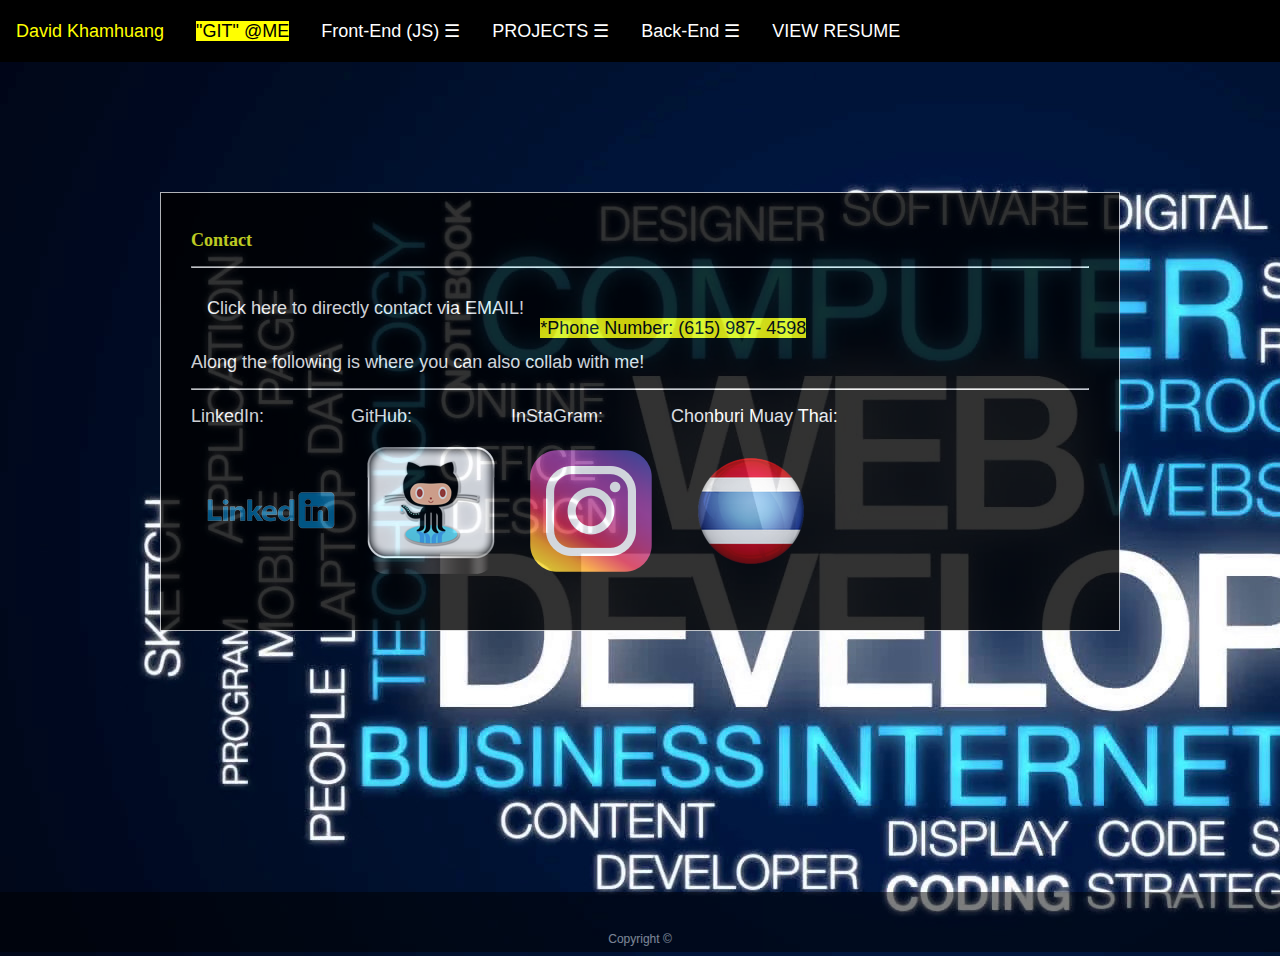
<file: contact.html>
<!doctype html>
<html lang="en-us">

<head>
  <meta charset="UTF-8">
  <title>Contact</title>
  <link rel="stylesheet" type="text/css" href="./assets/reset.css">
  <link rel="stylesheet" type="text/css" href="./assets/contactStyle.css">
  <meta name="viewport" content="width=device-width, initial-scale=1.0">
  <link rel="stylesheet" href="https://use.fontawesome.com/releases/v5.7.0/css/all.css" integrity="sha384-lZN37f5QGtY3VHgisS14W3ExzMWZxybE1SJSEsQp9S+oqd12jhcu+A56Ebc1zFSJ" crossorigin="anonymous">
</head>

<body>

    <!--Nav bar(box)-->
    <ul>
        <li><a href="index.html">David Khamhuang</a></li>
        <li><a href="contact.html"><mark>"GIT" @ME</mark></a><i class='fas fa-business-time' style='font-size:48px;color:white'></i></li>
        <li class="dropdown">
          <a href="javascript:void(0)" class="dropbtn" id="dropbtn00">Front-End (JS)   &#9776;</a><i class='fas fa-box-open' style='font-size:36px; color: white'></i>
          <div class="dropdown-content">
            <a href="https://dkahuna.github.io/Train-time-chart/" target="_blank">Connecting with Firebase</a>
            <a href="https://dkahuna.github.io/Word_Guess_Game/" target="_blank">Letter Guessing Game</a>
            <a href="https://dkahuna.github.io/unit-4-game/" target="_blank">Gem Collector</a>
            <a href="https://dkahuna.github.io/TriviaGame/" target="_blank">Trivia Time!!</a>
            <a href="https://dkahuna.github.io/Auto-GIFs/" target="_blank">API calls with GIFs</a>
            <a href="https://dkahuna.github.io/Tribute-Page/" target="_blank">Tribute Page</a>
            <!--  Empty Slots for future links
            <a href="#">Link 7</a>
            <a href="#">Link 8</a>-->
          </div>
        </li>

        <li class="dropdown">
            <a href="javascript:void(0)" class="dropbtn" id="dropbtn01">PROJECTS   &#9776;</a>
            <div class="dropdown-content">
              <a href="https://edwardsjtimothy.github.io/Project_1/" target="_blank">Waste-To-Go</a>
              <a href= "https://github.com/edwardsjtimothy/Project_1.git" target="_blank">Waste-To-Go #code</a>
              <a href="https://project-2000.herokuapp.com/" target="_blank">Employee Hour Tracker</a>
              <a href="https://github.com/simonk16/project2.git" target="_blank">Employee Hour Tracker #code</a>
              <a href="#">Project--3(tbd)</a>
            </div>
          </li>

          <li class="dropdown">
            <a href="javascript:void(0)" class="dropbtn" id="dropbtn01">Back-End  &#9776;</a>
            <div class="dropdown-content">
              <a href="https://github.com/dkahuna/Bamazon.git" target="_blank">'Bamazon'</a>
              <a href="https://github.com/dkahuna/liri-node-app.git" target="_blank">Liri-Node-App</a>
            </div>
          </li>

          <li class="dropdown">
              <a href="javascript:void(0)" class="dropbtn" id="dropbtn01"> VIEW RESUME</a>
              <div class="dropdown-content">
                <h1><a href="./assets/Full-Stack Development.pdf" target="_blank">Resume</a></h1>
              </div>
          </li>

      </ul>

  <div id="main-container" class="container">
    <section class="main-section">
      <h1>Contact</h1>
      <hr>
      <div id="contact-form">

<!--Contact Info-->
        <ul>
          <li><strong><p><a href="mailto:khameye19888@gmail.com" target="_blank" khameye19888@gmail.com>Click here to directly contact via EMAIL!</a></strong> </p></li>        
<br> 
          <li><p><mark>*Phone Number: (615) 987- 4598</mark></p></li>
 <br>         
          <li>Along the following is where you can also collab with me!</li>
<br> <hr>

<!--Links to Personal Pages-->
          <li><strong><p>LinkedIn:</p></strong><a  href="https://www.linkedin.com/in/khameye-khamhuang-36735117b/"
              target="_blank"><img src="images\Linked_in.png"></a></li>

          <li><strong><p>GitHub:</p></strong><a href="https://github.com/dkahuna" target="_blank"><img src="images/githubpx.png"></a></li> 

          <li><strong><p>InStaGram:</p></strong><a href="https://www.instagram.com/d.big_kahuna/" target="_blank"><img src="./images/social-03-128.png"></a></li>

          <li><strong><p>Chonburi Muay Thai:</p></strong><a href="https://www.chonburimuaythai.com/" target="_blank"><img src="./images/Flag_of_Thailand.png"></a></li>

        </ul>
      </div>
    </section>
  </div>

  <footer>
    <div class="container">
      Copyright &copy; 
    </div>
  </footer>
</body>

</html>
</file>
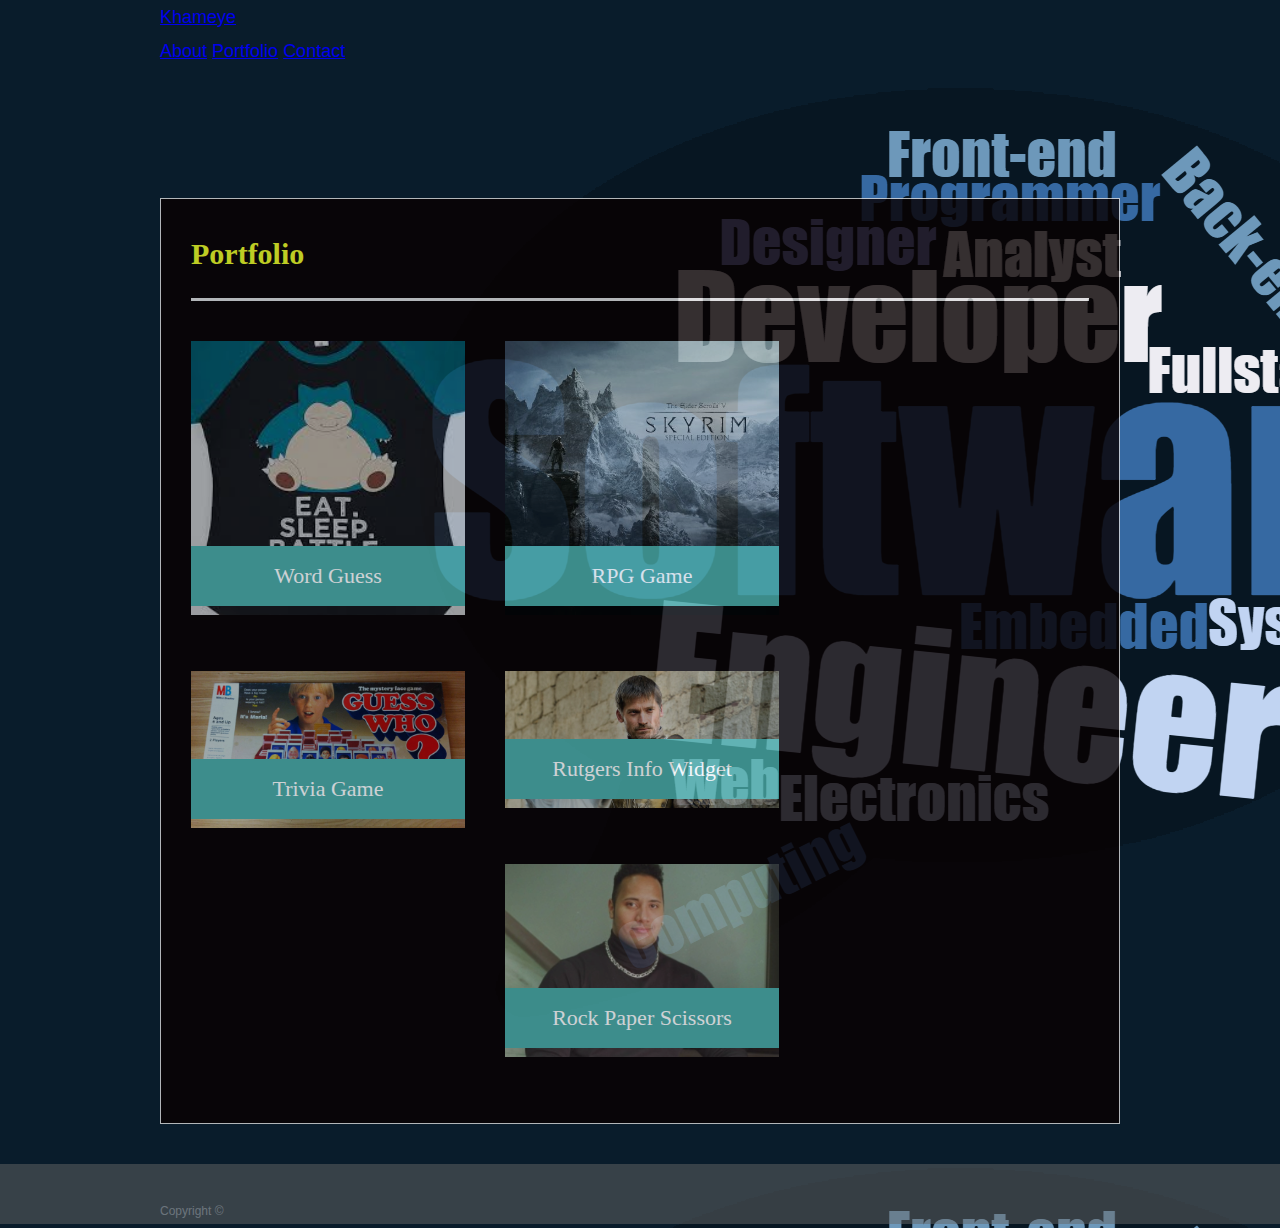
<file: portfolio.html>
<!-- 
<!DOCTYPE html>
<html lang="en-us">

<head>
  <meta charset="UTF-8">
  <title> Student Bio | David Khamhuang</title>

<link rel="stylesheet" type="text/css" href="assets/css/style.css">
<link rel="stylesheet" href="https://stackpath.bootstrapcdn.com/bootstrap/4.3.1/css/bootstrap.min.css" integrity="sha384-ggOyR0iXCbMQv3Xipma34MD+dH/1fQ784/j6cY/iJTQUOhcWr7x9JvoRxT2MZw1T" crossorigin="anonymous">
<script src="https://stackpath.bootstrapcdn.com/bootstrap/4.3.1/js/bootstrap.min.js" integrity="sha384-JjSmVgyd0p3pXB1rRibZUAYoIIy6OrQ6VrjIEaFf/nJGzIxFDsf4x0xIM+B07jRM" crossorigin="anonymous"></script>

</head>

<body>

        <nav class="navbar navbar-expand-lg navbar-light bg-light">
                <a class="navbar-brand" href="#">Navbar</a>
                <button class="navbar-toggler" type="button" data-toggle="collapse" data-target="#navbarSupportedContent" aria-controls="navbarSupportedContent" aria-expanded="false" aria-label="Toggle navigation">
                  <span class="navbar-toggler-icon"></span>
                </button>
              
                <div class="collapse navbar-collapse" id="navbarSupportedContent">
                  <ul class="navbar-nav mr-auto">
                    <li class="nav-item active">
                      <a class="nav-link" href="#">Home <span class="sr-only">(current)</span></a>
                    </li>
                    <li class="nav-item">
                      <a class="nav-link" href="#">Link</a>
                    </li>
                    <li class="nav-item dropdown">
                      <a class="nav-link dropdown-toggle" href="#" id="navbarDropdown" role="button" data-toggle="dropdown" aria-haspopup="true" aria-expanded="false">
                        Dropdown
                      </a>
                      <div class="dropdown-menu" aria-labelledby="navbarDropdown">
                        <a class="dropdown-item" href="#">Action</a>
                        <a class="dropdown-item" href="#">Another action</a>
                        <div class="dropdown-divider"></div>
                        <a class="dropdown-item" href="#">Something else here</a>
                      </div>
                    </li>
                    <li class="nav-item">
                      <a class="nav-link disabled" href="#" tabindex="-1" aria-disabled="true">Disabled</a>
                    </li>
                  </ul>
                  <form class="form-inline my-2 my-lg-0">
                    <input class="form-control mr-sm-2" type="search" placeholder="Search" aria-label="Search">
                    <button class="btn btn-outline-success my-2 my-sm-0" type="submit">Search</button>
                  </form>
                </div>
              </nav>

    <header id="masthead">
<div class="container">
<a href="index.html" id="logo">Kahuna</a>

   <nav  id="nav">
    <a href="index.html">About</a>
    <a href="portfolio.html">Portfolio</a>
    <a href="contact.html">Contact</a>
    </nav>
  </div>
</header>

<div id="main-container" class="container">
    <section class="main-section">

<h1>More than just a nickname!</h1>

        <img src="assets/images/223 lb lean .jpg" width=200 x height=200  class="auth-image" alt="David"
<br>

   <p> You've probably asked if 'Kahuna' is my real name, answer is no. Growing up I've always been referenced to a different alias everywhere I go. Whether I'm at work, school, gym, or family gatherings. Food will always be my favorite thing to talk about and also trying! I'd love to be able to travel while trying new foods that are delicacies to the country/city/village that I'm visiting!
</p>
    
   

    </section>

</div>

<footer>
    <div class="container">
        Copyright &copy;
    </div>
</footer>

    </body>

</html>  -->

<!doctype html>
<html lang="en-us">

<head>
  <meta charset="UTF-8">
  <title>Portfolio |Khameye</title>
  <link rel="stylesheet" type="text/css" href="./assets/reset.css">
  <link rel="stylesheet" type="text/css" href="./assets/style.css">
  <meta name="viewport" content="width=device-width, initial-scale=1.0">
</head>

<body>

  <header id="masthead">
    <div class="container">
      <a href="index.html" id="logo">Khameye</a>
      <nav>
        <a href="index.html">About</a>
        <a href="portfolio.html">Portfolio</a>
        <a href="contact.html">Contact</a>
      </nav>
    </div>
  </header>

  <div id="main-container" class="container">
    <section class="main-section">
      <h1>Portfolio</h1>

      <div class="work">
        <img src="./assets/images/snorlax.jpg" alt="Word Guess">

        <h3>Word Guess</h3>
      </div>
      <div class="work">
        <img src="./assets/images/RPG_skyrim.jpg" alt="RPG Game">

        <h3>RPG Game</h3>
      </div>
      <div class="work">
        <img src="./assets/images/trivia_game.jpg" alt="Trivia Game">

        <h3>Trivia Game</h3>
      </div>
      <div class="work">
        <img src="./assets/images/rutgers.jpeg" alt="Rutgers Info Widget">

        <h3>Rutgers Info Widget</h3>
      </div>
      <div class="work">
        <img src="./assets/images/rock.png" alt="Rock Paper Scissors">

        <h3>Rock Paper Scissors</h3>
      </div>

    </section>

  </div>

  <footer>
    <div class="container">
      Copyright &copy;
    </div>
  </footer>
</body>

</html>
</file>
<file: assets/contactStyle.css>
body {
    font-family: Arial, "Helvetica Neue", Helvetica, sans-serif;
    font-size: 18px;
    line-height: 34px;
    color: white;
    background: url("../images/164611.jpg");
  }
  
  * {
    box-sizing: border-box;
  }

p {
    color: white;
}

/* Nav Bar*/
ul {
    list-style-type: none;
    margin: 0;
    padding: 0;
    overflow: hidden;
    background-color: black;
}

li {
    float: left;
    color: white;
  }

li a, .dropbtn {
    display: inline-block;
    color: white;
    text-align: center;
    padding: 14px 16px;
    text-decoration: none;
  }
  
  li a:hover, .dropdown:hover .dropbtn {
    color: yellow;
  }
  
  li.dropdown {
    display: inline-block;
  }
  
  .dropdown-content {
    display: none;
    position: absolute;
    background-color: whitesmoke;
    min-width: 160px;
    box-shadow: 0px 8px 16px 0px rgba(0,0,0,0.2);
    z-index: 1;
  }
  
  .dropdown-content a {
    color: black;
    padding: 12px 16px;
    text-decoration: none;
    display: block;
    text-align: left;
  }
  
  .dropdown-content a:hover {background-color: #07050e;}
  
  .dropdown:hover .dropdown-content {
    display: block;
  }
  
  /* main */

h1 {
    font-family: Georgia, Times, "Times New Roman", serif;
    font-weight: 700;
    color: rgb(236, 250, 35);
}

#main-container {
    padding-top: 130px;
    min-height: calc(100vh - 70px);
    opacity: 0.8;
  }
  
  .main-section {
    float: left;
    width: 100%;
    max-width: 960px;
    padding: 30px;
    margin: 0 0 40px;
    background: black;
    border: 1px solid #dddddd;
  }

  .container {
    width: 100%;
    max-width: 960px;
    margin: 0 auto;
    clear: both;
  }


/* footer */

footer {
    padding: 30px 0;
    clear: both;
    font-size: 12px;
    color: black;
    color: whitesmoke;
    opacity: 0.5;
    text-align: center;
    background: black;
    border-top: 8px crimson;
    height: 50px;
  }

/* media queries */

@media screen and (max-width: 980px) {
    #nav {
      margin-right: 40px; 
    }
    #masthead {
      position: static;
    }
}
@media screen and (max-width: 768px) {

}
@media screen and (max-width: 640px) {

}
</file>
<file: assets/style.css>
body {
  font-family: Arial, "Helvetica Neue", Helvetica, sans-serif;
  font-size: 18px;
  line-height: 34px;
  color: #777777;
  background: url("../images/Software_Engineer.png");
}

* {
  box-sizing: border-box;
}

/* general */

.container {
  width: 100%;
  max-width: 960px;
  margin: 0 auto;
  clear: both;
}

h1,
h2,
h3,
p {
  margin-bottom: 20px;
}

p:last-child {
  margin-bottom: 0;
}

h1,
h2,
h3 {
  font-family: Georgia, Times, "Times New Roman", serif;
  font-weight: 700;
  color: rgb(236, 250, 35);
}

h1 {
  padding-bottom: 20px;
  font-size: 30px;
  line-height: 49px;
  border-bottom: 3px solid #dddddd;
}

h2,
h3 {
  font-size: 22px;
}

ul {
  list-style-type: none;
  margin: 0;
  padding: 0;
  overflow: hidden;
  background-color: #333;
}

li {
  float: left;
}

li a, .dropbtn {
  display: inline-block;
  color: white;
  text-align: center;
  padding: 14px 16px;
  text-decoration: none;
}

li a:hover, .dropdown:hover .dropbtn {
  color: yellow;
}

li.dropdown {
  display: inline-block;
}

.dropdown-content {
  display: none;
  position: absolute;
  background-color: whitesmoke;
  min-width: 160px;
  box-shadow: 0px 8px 16px 0px rgba(0,0,0,0.2);
  z-index: 1;
}

.dropdown-content a {
  color: black;
  padding: 12px 16px;
  text-decoration: none;
  display: block;
  text-align: left;
}

.dropdown-content a:hover {background-color: #07050e;}

.dropdown:hover .dropdown-content {
  display: block;
}



/* footer */

footer {
  padding: 30px 0;
  clear: both;
  font-size: 12px;
  color: #ffffff;
  color: #cccccc;
  opacity: 0.5;
  
  background: #666666;
  border-top: 8px crimson;
  height: 50px;
}

h3, h2 {
  padding-bottom: 20px;
  margin-bottom: 15px;
  line-height: 22px;
  border-bottom: 2px solid #eeeeee;
}

/* main */

#main-container {
  padding-top: 130px;
  min-height: calc(100vh - 70px);
  opacity: 0.8;
}

.main-section {
  float: left;
  width: 100%;
  max-width: 960px;
  padding: 30px;
  margin: 0 0 40px;
  background: #080000;
  border: 1px solid #dddddd;
}

/* portfolio page */

.work {
  position: relative;
  float: left;
  width: 274px;
  margin: 20px 0 25px;
  overflow: auto;
}

.work:nth-child(even) {
  margin-right: 40px;
}

.work img {
  width: 100%;
  border: 0 none;
  opacity: 0.8;
}

.work h3 {
  position: absolute;
  bottom: 20px;
  width: 100%;
  padding: 15px;
  margin-bottom: 0;
  font-weight: 300;
  line-height: 30px;
  color: #ffffff;
  text-align: center;
  background: #4aaaa5;
  border-bottom: 0;
}

.auth-image {
  float: left;
  width: 200px;
  height: auto;
  margin-top: 10px;
  margin-right: 25px;
}

/* contact page */

#contact-form ul {
  margin-bottom: 20px;
  list-style: none;
}

#contact-form li {
  margin-bottom: 10px;
}

label,
input[type=text],
input[type=email],
textarea {
  display: block;
  width: 100%;
}

input[type=text],
input[type=email],
textarea {
  height: 35px;
  padding: 0 10px;
  font-size: 14px;
  border: 1px solid #dddddd;
}

textarea {
  height: 200px;
}

input[type=submit] {
  padding: 10px 30px;
  font-size: 18px;
  color: #ffffff;
  cursor: pointer;
  background: #f1f509;
  border: 0 none;
}


/* media queries */

@media screen and (max-width: 980px) {
    #nav {
      margin-right: 40px; 
    }
    #masthead {
      position: static;
    }
}
@media screen and (max-width: 768px) {

}
@media screen and (max-width: 640px) {

}
</file>
